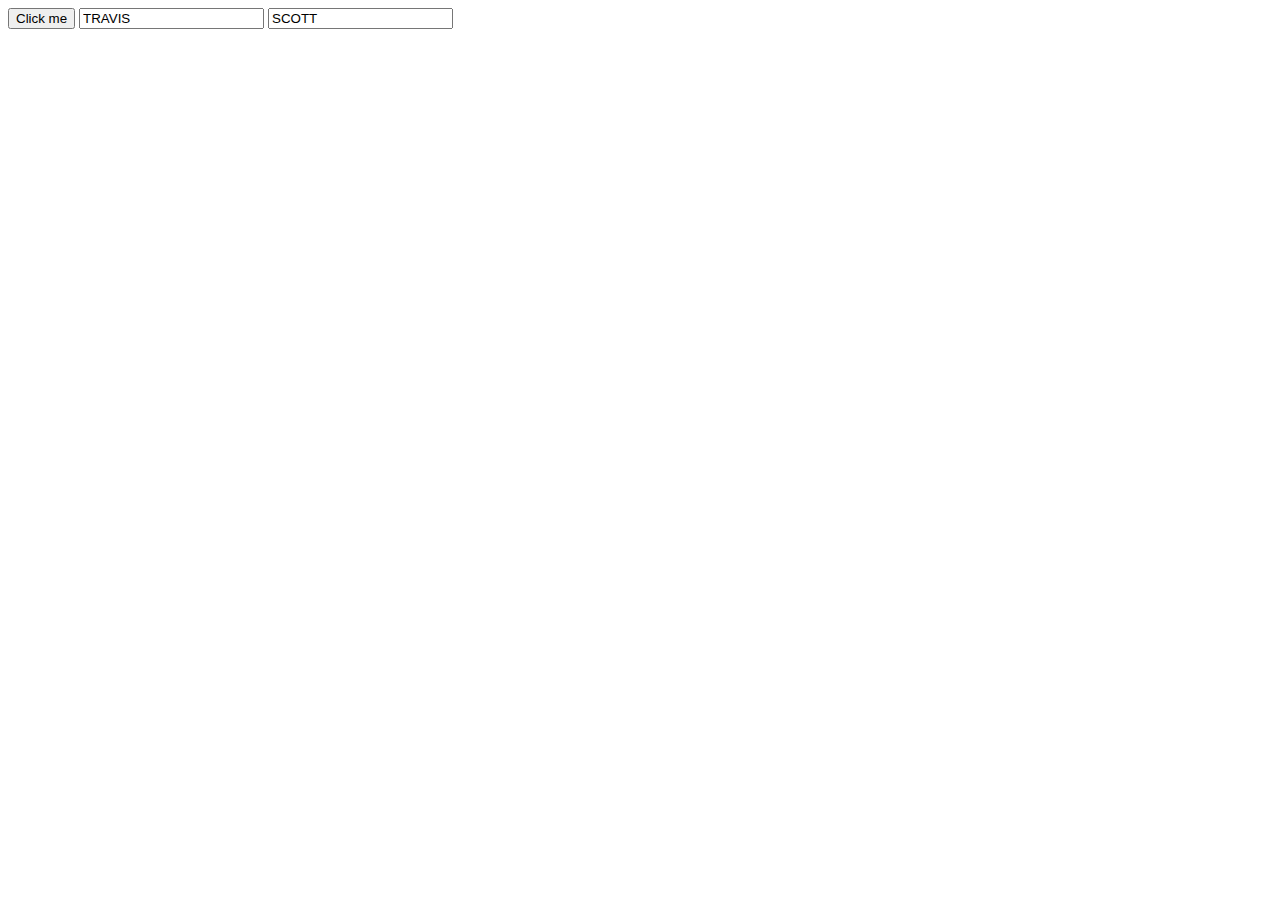
<file: DZ4_Akjol_19-01/index.html>
<!DOCTYPE html>
<html lang="en">
<head>
    <meta charset="UTF-8">
    <title>Title</title>
</head>
<body>
    <button onclick="buttonClick()">Click me</button>
    <input type="text" id="input1" value="TRAVIS">
    <input type="text" id="input2" value="SCOTT">
</body>
<script src="main.js"></script>
</html>
</file>
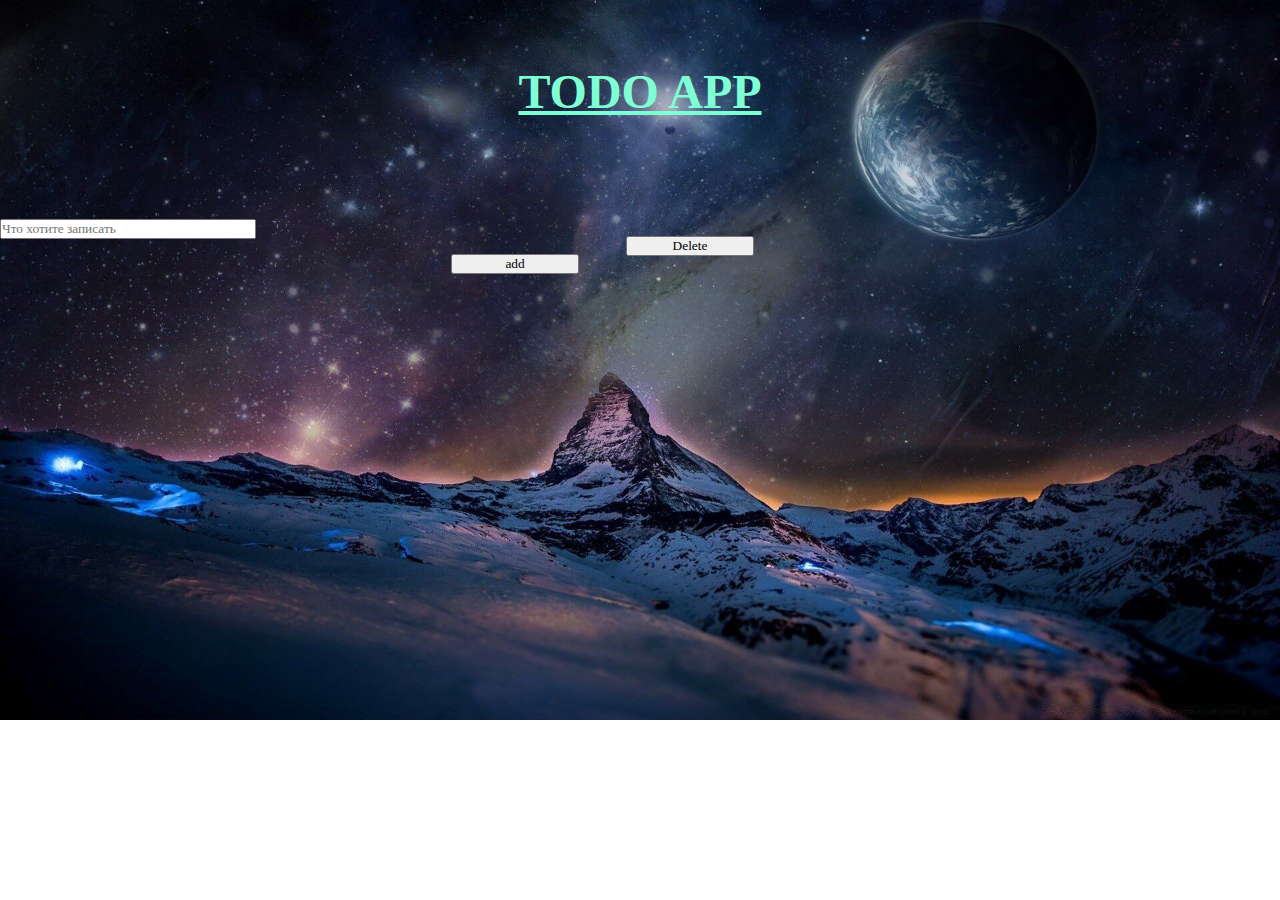
<file: DZ5_Akjol_19-01/index.html>
<!DOCTYPE html>
<html lang="en">
<head>
    <meta charset="UTF-8">
    <title>Title</title>
    <link rel="stylesheet" href="style.css">
    <!-- CSS only -->
    <link href="https://cdn.jsdelivr.net/npm/bootstrap@5.2.2/dist/css/bootstrap.min.css" rel="stylesheet" integrity="sha384-Zenh87qX5JnK2Jl0vWa8Ck2rdkQ2Bzep5IDxbcnCeuOxjzrPF/et3URy9Bv1WTRi" crossorigin="anonymous">
</head>
<body>
    <div class="container">
        <h1 class="row">TODO APP</h1>
        <br/><br/>
        <div class="row">
            <form class="form-inline col-sm-offset">
                <div class="input-group">
                    <span class="input-group-addon"> </span>
                    <input type="text" class="form-control" placeholder="Что хотите записать" id="box" style="width: 20vw;"/>
                </div>
                <div class="form-group">
                    <input type="button"
                           class="btn btn-primary form-control"
                           value="add"
                           style="width: 10vw;"
                           onclick = "add_item()"/>
                </div>
                <div class="form-group_two">
                    <input type="button"
                           class="btn btn-primary form-control"
                           value="Delete"
                           style="width: 10vw;"
                           onclick = "delete_item()"/>
                </div>
            </form>
        </div>
        <div class="row">
            <ul id="list_item"></ul>
        </div>
    </div>
</body>
<script src="main.js"></script>
</html>
</file>
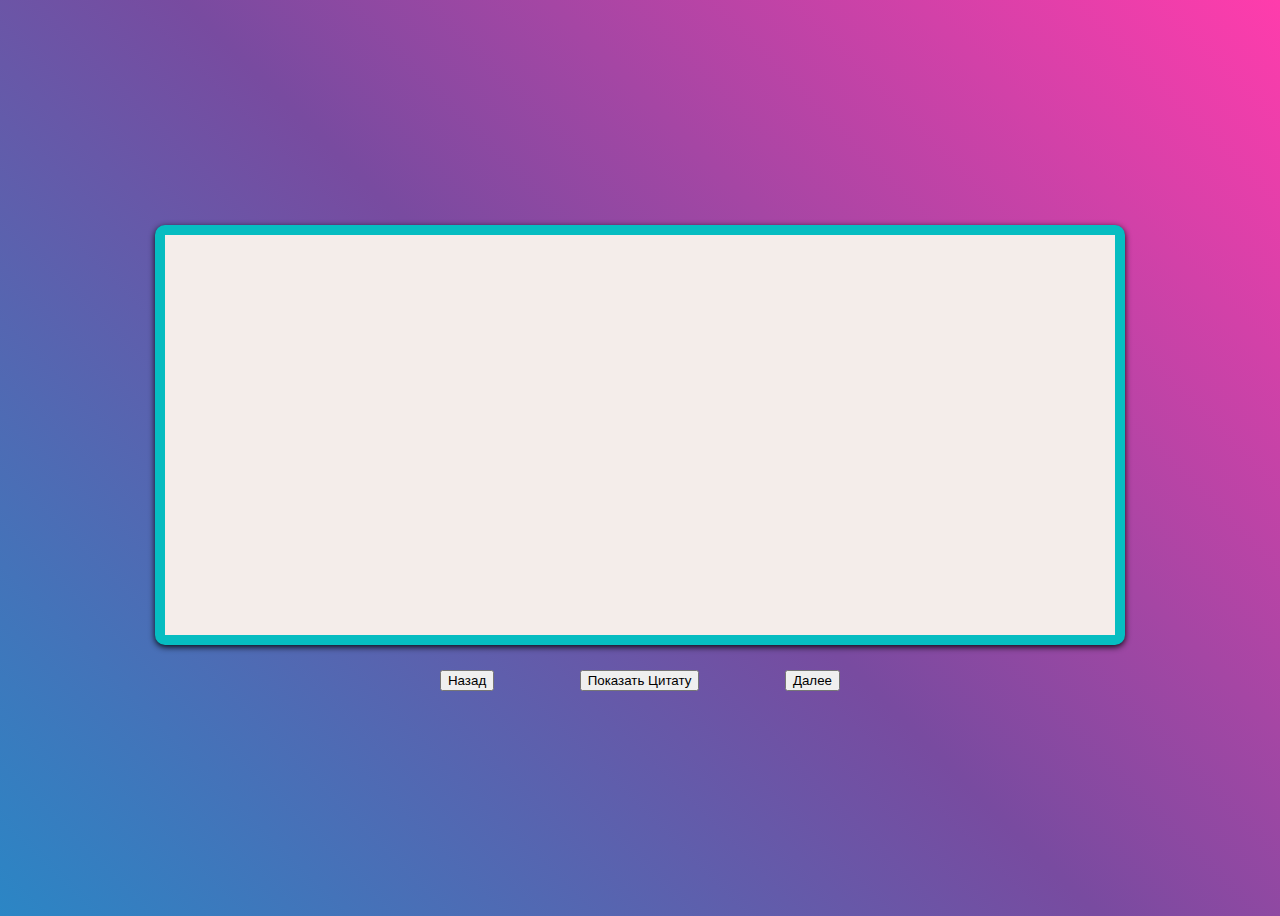
<file: DZ8_Akjol_19-01/index.html>
<!DOCTYPE html>
<html lang="en">
<head>
    <meta charset="UTF-8">
    <title>Quote Book</title>
    <link rel="stylesheet" href="style.css">
    <link
            href="https://cdn.jsdelivr.net/npm/bootstrap@5.2.2/dist/css/bootstrap.min.css"
            rel="stylesheet"
            integrity="sha384-Zenh87qX5JnK2Jl0vWa8Ck2rdkQ2Bzep5IDxbcnCeuOxjzrPF/et3URy9Bv1WTRi"
            crossorigin="anonymous"
    />
</head>
<body>
    <main>
        <div class="container">
            <div class="quotes-container">
                <div class="inner-quotes-container">
                    <p id="quote"></p>
                    <h3 id="author"></h3>
                </div>
                <div class="quote-btn">
                    <button class="btn btn-info" id="back">Назад</button>
                    <button class="btn btn-info" id="generate">Показать Цитату</button>
                    <button class="btn btn-info" id="next">Далее</button>
                </div>
            </div>
        </div>
    </main>
</body>
<script src="main.js"></script>
</html>
</file>
<file: DZ5_Akjol_19-01/style.css>
*{
    padding: 0;
    margin: 0;
    box-sizing: border-box;
    font-family: cursive;
}
body {
    background: url("images/space.jpeg") no-repeat;
    background-size: cover;
    overflow: auto;
}
h1 {
    text-align: center;
    margin: 5%;
    font-size: 3rem;
    color: aquamarine;
    text-decoration: underline;
}
ul {
    text-align: left;
    padding: 7%;
    font-size: 2rem;
}
li {
    transition: 0.6s ease-in-out;
    padding: 8px 13px;
    color: blue;
    margin-bottom: 5px;
    width: 200px;
}
li:hover {
    color: red;
    margin-left: 20px;
    cursor: pointer;
}
.row {
    justify-content: center;
}
.form-group {
    margin-right: 250px;
    margin-top: 15px;
    text-align: center;
}
.form-group_two {
    margin-left: 100px;
    margin-top: -38px;
    text-align: center;
}
</file>
<file: DZ8_Akjol_19-01/style.css>
@import url('https://fonts.googleapis.com/css2?family=Open+Sans:wght@400;500;600;700;800&display=swap');

body {
    background-color: #FF3CAC;
    background-image: linear-gradient(225deg, #FF3CAC 0%, #784BA0 50%, #2B86C5 100%);
}

.container {
    width: 1280px;
    margin: auto;
}

.quotes-container {
    display: flex;
    align-items: center;
    justify-content: center;
    flex-direction: column;
    height: 100vh;
}

.inner-quotes-container {
    display: flex;
    justify-content: center;
    align-items: center;
    flex-direction: column;
    width: 900px;
    text-align: center;
    min-height: 400px;
    padding: 0 25px;
    color: gray;
    border-radius: 10px;
    background-color: #f4edea;
    border: 10px solid #06bdc1;
    box-shadow: 0 2px 6px 0 rgba(0, 0, 0, 0.9);
}

.inner-quotes-container p {
    font-size: 1.5rem;
    color: black;
}

.inner-quotes-container h3 {
    font-size: 2rem;
    color: black;
    font-family: "Droid Sans", cursive;
}

.quote-btn {
    display: flex;
    justify-content: space-between;
    width: 400px;
    padding-top: 25px;
}

@media (max-width: 1280px) {
    .container {
        width: 95%;
    }
}

@media (max-width: 900px) {
    .inner-quotes-container {
        width: 100%;
    }
}

@media (max-width: 480px) {
    .inner-quotes-container p {
        font-size: 1.2rem;
    }
    .inner-quotes-container h3 {
        font-size: 1.5rem;
    }
}
</file>
